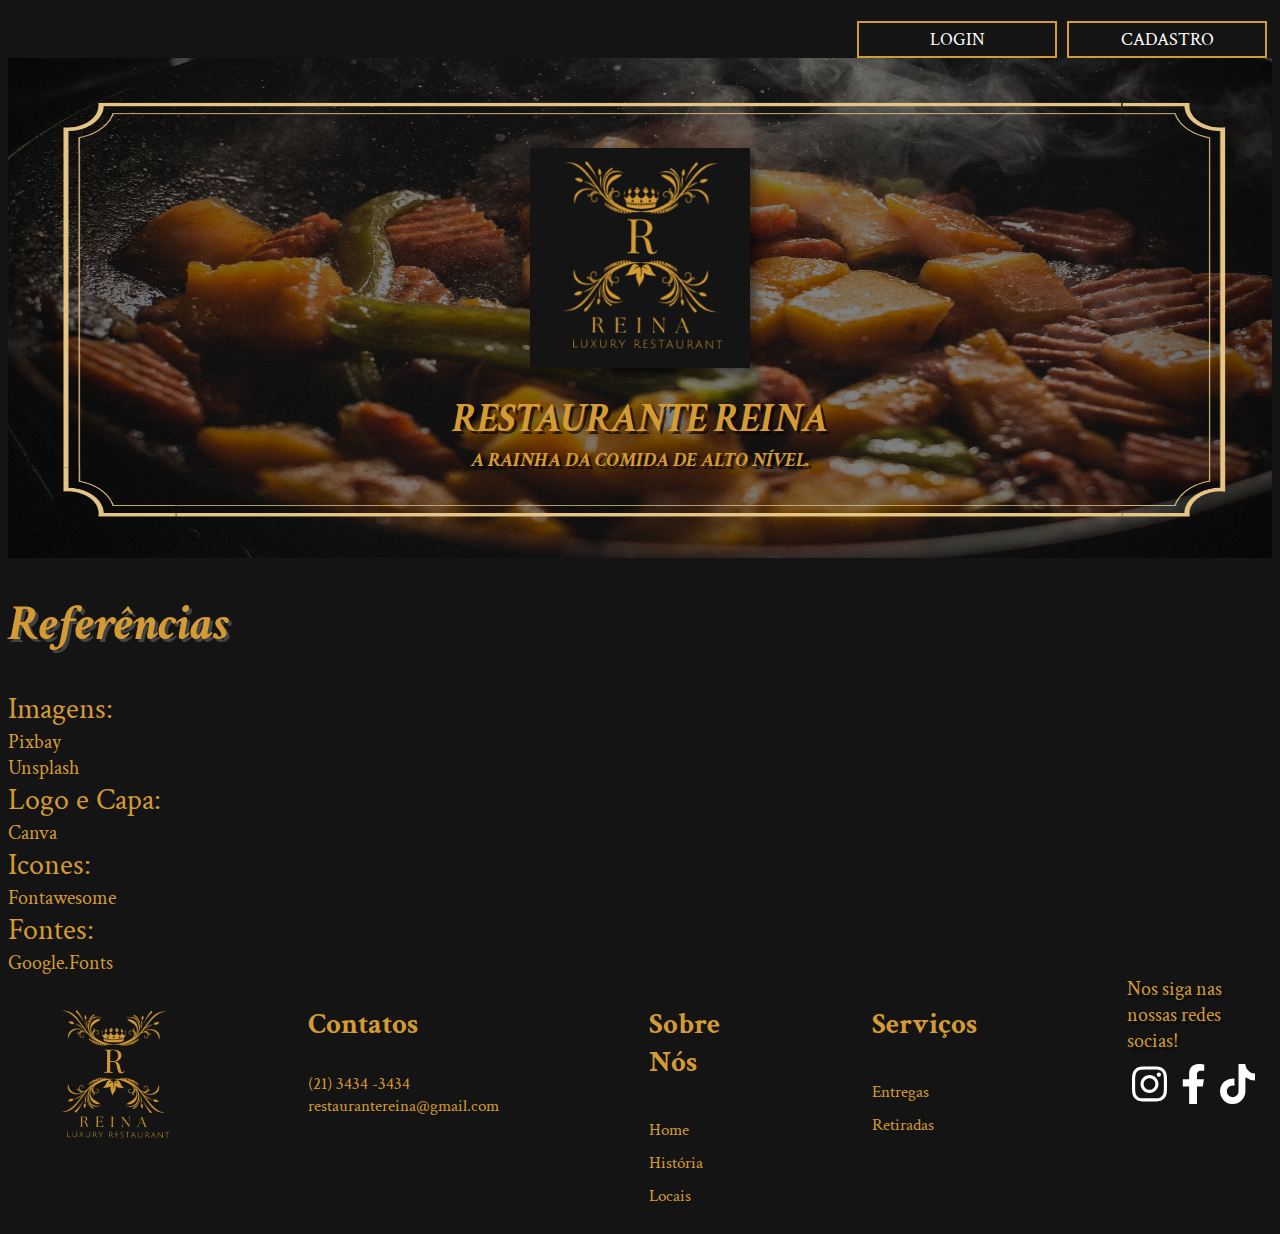
<file: referencias.html>
<!DOCTYPE html>
<html lang="en">
<head>
    <meta charset="UTF-8">
    <meta name="viewport" content="width=device-width, initial-scale=1.0">
    <title>Cardápio Reina</title>
    <link rel="stylesheet" href="style.css">
    <link rel="preconnect" href="https://fonts.googleapis.com">
    <link rel="preconnect" href="https://fonts.gstatic.com" crossorigin>
    <link href="https://fonts.googleapis.com/css2?family=Crimson+Text:ital,wght@0,600;1,400;1,600;1,700&family=Oxanium:wght@300;400;700&family=Raleway:wght@100;300;400;500;600;800;900&family=Roboto:ital,wght@1,100&display=swap" rel="stylesheet">
</head>
<body>
    <div class="nav_superior">
        <button class="botao_nav_sup">Login</button>
        <button class="botao_nav_sup">Cadastro</button>
    </div>
    <div class="banner">
        <div class="logo">
        </div>
        <div class="slogan">
            <h1>RESTAURANTE REINA</h1>
            <h3>A RAINHA DA COMIDA DE ALTO NÍVEL.</h3>
        </div>
    </div>
    <h1>Referências</h1>
    <p>Imagens:</p>
    <a href="https://pixabay.com/pt/">Pixbay</a><br>
    <a href="https://unsplash.com/pt-br">Unsplash</a>
    <p>Logo e Capa:</p>
    <a href="https://www.canva.com/">Canva</a>
    <p>Icones:</p>
    <a href="https://fontawesome.com/license ">Fontawesome</a>
    <p>Fontes:</p>
    <a href="https://fonts.google.com/">Google.Fonts</a>
    
    <div class="footer">
        <div class="logo_footer">
            <img src="/imagens/logo1.png" alt="">
        </div>
        <div class="palavras_footer" id="contatos">
            <h3>Contatos</h3>
            <p>(21) 3434 -3434</p>
            <p>restaurantereina@gmail.com</p>
            
            
        </div>
        <div id="sobre_nos" class="palavras_footer">
            <h3>Sobre Nós</h3>
            <a href="index.html">Home</a><br>
            <a href="#">História</a><br>
            <a href="#">Locais</a><br>
        </div>
        <div id="servicos" class="palavras_footer">
            <h3>Serviços</h3>
            <a href="#">Entregas</a><br>
            <a href="#">Retiradas</a>
        </div>
        <div class="redes_sociais">
            <p>Nos siga  nas nossas redes socias!</p>
                    <svg xmlns="http://www.w3.org/2000/svg" height="1.2em" viewBox="0 0 448 512"><!--! Font Awesome Free 6.4.0 by @fontawesome - https://fontawesome.com License - https://fontawesome.com/license (Commercial License) Copyright 2023 Fonticons, Inc. --><style>svg{fill:#ffffff}</style><path d="M224.1 141c-63.6 0-114.9 51.3-114.9 114.9s51.3 114.9 114.9 114.9S339 319.5 339 255.9 287.7 141 224.1 141zm0 189.6c-41.1 0-74.7-33.5-74.7-74.7s33.5-74.7 74.7-74.7 74.7 33.5 74.7 74.7-33.6 74.7-74.7 74.7zm146.4-194.3c0 14.9-12 26.8-26.8 26.8-14.9 0-26.8-12-26.8-26.8s12-26.8 26.8-26.8 26.8 12 26.8 26.8zm76.1 27.2c-1.7-35.9-9.9-67.7-36.2-93.9-26.2-26.2-58-34.4-93.9-36.2-37-2.1-147.9-2.1-184.9 0-35.8 1.7-67.6 9.9-93.9 36.1s-34.4 58-36.2 93.9c-2.1 37-2.1 147.9 0 184.9 1.7 35.9 9.9 67.7 36.2 93.9s58 34.4 93.9 36.2c37 2.1 147.9 2.1 184.9 0 35.9-1.7 67.7-9.9 93.9-36.2 26.2-26.2 34.4-58 36.2-93.9 2.1-37 2.1-147.8 0-184.8zM398.8 388c-7.8 19.6-22.9 34.7-42.6 42.6-29.5 11.7-99.5 9-132.1 9s-102.7 2.6-132.1-9c-19.6-7.8-34.7-22.9-42.6-42.6-11.7-29.5-9-99.5-9-132.1s-2.6-102.7 9-132.1c7.8-19.6 22.9-34.7 42.6-42.6 29.5-11.7 99.5-9 132.1-9s102.7-2.6 132.1 9c19.6 7.8 34.7 22.9 42.6 42.6 11.7 29.5 9 99.5 9 132.1s2.7 102.7-9 132.1z"/></svg>
                    <svg xmlns="http://www.w3.org/2000/svg" height="1em" viewBox="0 0 320 512"><!--! Font Awesome Free 6.4.0 by @fontawesome - https://fontawesome.com License - https://fontawesome.com/license (Commercial License) Copyright 2023 Fonticons, Inc. --><style>svg{fill:#ffffff}</style><path d="M279.14 288l14.22-92.66h-88.91v-60.13c0-25.35 12.42-50.06 52.24-50.06h40.42V6.26S260.43 0 225.36 0c-73.22 0-121.08 44.38-121.08 124.72v70.62H22.89V288h81.39v224h100.17V288z"/></svg>
                    <svg xmlns="http://www.w3.org/2000/svg" height="1em" viewBox="0 0 448 512"><!--! Font Awesome Free 6.4.0 by @fontawesome - https://fontawesome.com License - https://fontawesome.com/license (Commercial License) Copyright 2023 Fonticons, Inc. --><style>svg{fill:#ffffff}</style><path d="M448,209.91a210.06,210.06,0,0,1-122.77-39.25V349.38A162.55,162.55,0,1,1,185,188.31V278.2a74.62,74.62,0,1,0,52.23,71.18V0l88,0a121.18,121.18,0,0,0,1.86,22.17h0A122.18,122.18,0,0,0,381,102.39a121.43,121.43,0,0,0,67,20.14Z"/></svg>
            </div>
    </div>

</body>
</html>
</file>
<file: style.css>
body{
    background-color: #141414;
}

/*Aqui é o Header */

.nav_superior{
    background-color: #141414;
    padding: 0;
    height: 3.125rem;
    display: flex;
    align-items: flex-end;
    justify-content: flex-end;
    gap: 0.3125rem;
}

.botao_nav_sup{
    font-family: Crimson Text;  
    font-size: 1.125rem;
    text-align: center;
    color: white;
    background-color: rgba(255, 255, 255, 0) ;
    text-decoration: none;
    width: 12.5rem;
    margin-right: 0.3125rem;
    margin-bottom: px;
    border: 0.125rem solid #d49b35;
    padding: 0.3125rem 1.875rem;
    text-transform: uppercase;
    cursor: pointer;
    transition: background-color 0.3s;
}

.botao_nav_sup:hover{
    background-color: #d49b35;
}

.banner{
    height: 31.25rem;
    background-image: url(imagens/banner.png);
    background-color: rgba(20, 20, 20, 0.7); 
    background-repeat: no-repeat;
    background-size: 100% 31.25rem;
    position: relative;
    display: flex;
    align-items: center;
    box-sizing: border-box;
}

.logo{
    height: 13.75rem;
    width:13.75rem;
    background-image: url(imagens/logo1.png);
    opacity: 1;
    background-repeat: no-repeat;
    background-size: cover;
    position: absolute;
    top: 40%;
    left: 50%;
    transform: translate(-50%,-50%);
    box-shadow: 0.3125rem 0.3125rem 0.625rem rgba(0, 0, 0, 0.5);
}
.slogan{
    height: 9.375rem;
    position:relative;
    top: 40%; /* Relativo ao elemento pai */
    left: 50%; /* Relativo ao elemento pai */
    transform: translate(-50%, -50%);
    color: #d49b35;
    font-family: Crimson Text;
    display: flex;
    flex-direction: column;
    align-items: center;
    justify-content: center;
    gap: 0.125rem;
}

.slogan h1{
    font-size: 2.5rem;
    text-shadow: 0.1875rem 0.1875rem 0px rgba(5, 5, 5, 0.7);
    padding-bottom: 0;
    margin: 0;
}

.slogan h3{
    font-size: 1.25rem;
    font-style: italic;
    text-shadow: 0.1875rem 0.1875rem 0px rgba(5, 5, 5, 0.7);
    padding-top: 0;
    margin: 0;
}

/*Aqui começa o corpo principal- pratos principais*/

 body h1{
    font-family: Crimson Text; 
    font-style: italic;
    color: #d49b35;
    font-size: 3.125rem;
    text-shadow: 0.1875rem 0.1875rem 0px rgba(255, 255, 255, 0.2);
}
body p{
    color: #d49b35;
    font-family: Crimson Text;
    font-size: 1.875rem;
    text-align: left;
    margin: 0;
    text-decoration: none;
}

body a{
    color: #d49b35;
    font-family: Crimson Text;
    font-size: 1.25rem;
    text-align: left;
    margin: 0;
    text-decoration: none;
}

.pratos{
    display: flex;
    flex-direction: row;
    flex-wrap: wrap;
    justify-content: flex-start;
    gap: 3.125rem;
    margin: 0 0.9375rem;
}

.caixa_prato{
    height: 28.75rem;
    width: 20rem;
    border: 0.125rem solid #d49b35;
    border-radius: 5%;
    overflow: hidden;
    display: flex;
    align-items: center;
    flex-direction: column;
    justify-content: space-evenly;
    background-color: #141414;
}

.caixa_prato h2{
    color: #d49b35;
    font-family: Crimson Text;
    font-size: 1.5625rem;
    text-align: center;
    margin: 0;
}

.caixa_prato p{
    color: #d49b35;
    font-family: Crimson Text;
    font-size: 1.0625rem;
    text-align: center;
    margin: 0;
}

.caixa_prato label{
    color: #d49b35;
    font-family: Crimson Text;
    font-size: 0.9375rem;
}

.caixa_prato img{
    margin-top: 0.3125rem;
    max-width: 90%;
    height: 13.75rem;
    border-radius: 10%;
}

.caixa_prato input{
    padding:0.1875rem;
    margin: 0 0 0 0.1875rem;
    width:1.25rem;
    border:0.0625rem solid #d49b35;
    background-color: #141414;
    color: #d49b35;
}

.caixa_prato button{
    font-family: Crimson Text;  
    font-size: 0.9375rem;
    color: white;
    background-color: rgba(255, 255, 255, 0) ;
    text-decoration: none;
    width: 10.625rem;
    margin-right: 0.3125rem;
    border: 0.125rem solid #d49b35;
    padding: 0.625rem 3.125rem;
    text-transform: uppercase;
    text-align: center;
    cursor: pointer;
    transition: background-color 0.3s;
}

.caixa_prato button:hover{
    background-color: #d49b35;
}

.mapa{
    display: flex;
    flex-direction: row;
    justify-content: space-around;
}

.mapa iframe{
    height: 31.25rem;
    width: 37.5rem;
    margin: 3.125rem 0 5rem;
    
}
.mapa h2{
    text-shadow: 0.1875rem 0.1875rem 0px rgba(5, 5, 5, 0.7);
    color: #d49b35;
    font-family: Crimson Text;
    font-size: 3.125rem;
}

.endereco p{
    color: #d49b35;
    font-family: Crimson Text;
    font-size: 1.5625rem;

}

.endereco svg{
    float: left;
    margin-right: 0.625rem;
    margin-left: 1.25rem;
    fill: #d49b35;
}



/*Aqui começa o footer*/

.footer{
    padding: 0;
    height: 15.625rem;
    display: flex;
    justify-content: flex-start;
    gap: 9.375rem;
}
.logo_footer img{
    height: 9.375rem;
    top: 10%;
    left: 20%;
    position: relative;
}
.palavras_footer{
    font-size: 1.5625rem;
    text-shadow: 0.1875rem 0.1875rem 0px 0.3125rem rgba(5, 5, 5, 0.7);
    color: #d49b35;
    font-family: Crimson Text;
}
.palavras_footer p{
    font-size: 1.0625rem;
}

.palavras_footer a{
    font-size: 1.0625rem;
    color: #d49b35;
    text-decoration: none; /*retira o sublinhado*/
}

.palavras_footer svg{
    margin: 0.25rem;
}

.redes_sociais p{
    font-size: 1.25rem;
    text-shadow: 0.1875rem 0.1875rem 0px rgba(5, 5, 5, 0.7);
    color: #d49b35;
    font-family: Crimson Text;
}

.redes_sociais svg{
    height: 2.5rem;
    margin: 0.625rem 0.3125rem ;
    position: relative;
}
</file>
